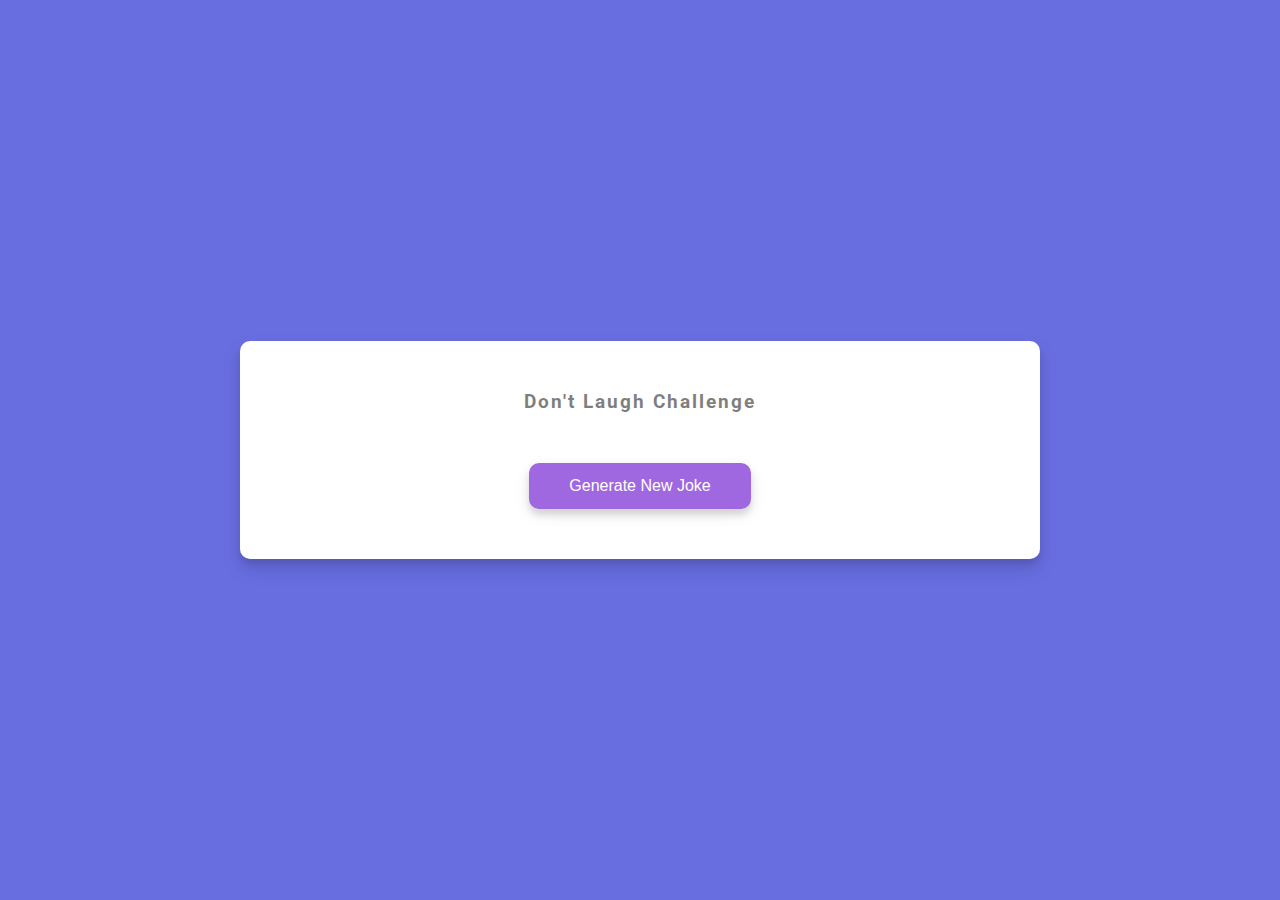
<file: Dad Jokes/index.html>
<!DOCTYPE html>
<html lang="en">
<head>
  <meta charset="UTF-8">
  <meta http-equiv="X-UA-Compatible" content="IE=edge">
  <meta name="viewport" content="width=device-width, initial-scale=1.0">
  <title>Dad Jokes</title>
  <link rel="stylesheet" href="style.css">
</head>
<body>
  <div class="container">
    <h3>Don't Laugh Challenge</h3>
    <p class="joke"></p>
    <button class="btn">Generate New Joke</button>
  </div>
  <script src="script.js"></script>
</body>
</html>
</file>
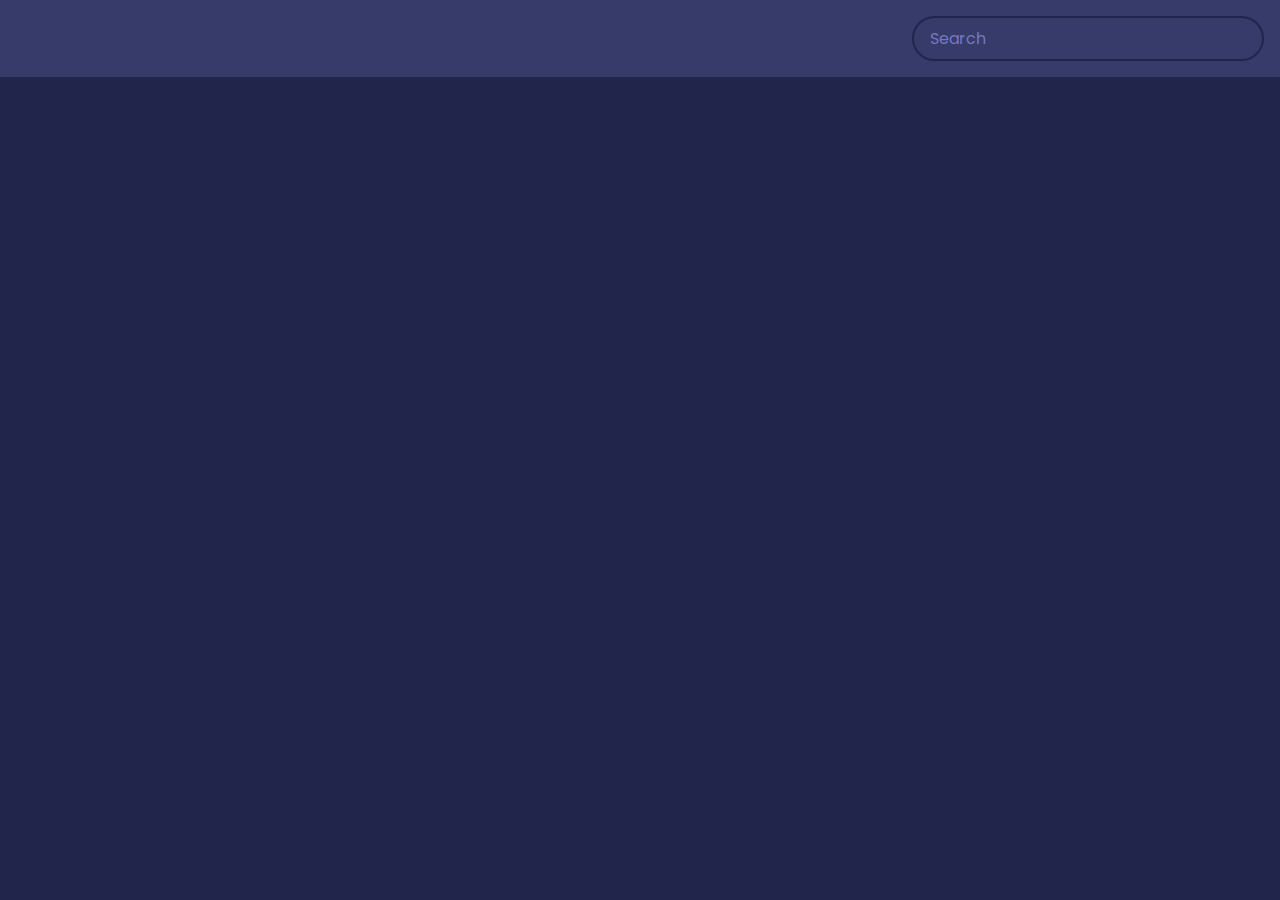
<file: Movies App/index.html>
<!DOCTYPE html>
<html lang="en">
<head>
  <meta charset="UTF-8">
  <meta http-equiv="X-UA-Compatible" content="IE=edge">
  <meta name="viewport" content="width=device-width, initial-scale=1.0">
  <title>Movie App</title>
  <link rel="stylesheet" href="style.css">
</head>
<body>
  <header>
    <form id="form">
      <input type="text" name="search" id="search" class="search" placeholder="Search">
    </form>
  </header>

  <main id="main"></main>
  <script src="script.js"></script>
</body>
</html>
</file>
<file: Dad Jokes/style.css>
@import url('https://fonts.googleapis.com/css2?family=Roboto:wght@400;700&display=swap');

* {
  box-sizing: border-box;
}

body {
  background-color: #686de0;
  font-family: 'Roboto', sans-serif;
  display: flex;
  flex-direction: column;
  align-items: center;
  justify-content: center;
  height: 100vh;
  overflow: hidden;
  margin: 0;
  padding: 20px;
}

.container {
  background-color: #fff;
  border-radius: 10px;
  box-shadow: 0 10px 20px rgba(0, 0, 0, 0.1), 0 6px 6px rgba(0, 0, 0, 0.1);
  padding: 50px 20px;
  text-align: center;
  max-width: 100%;
  width: 800px;
}

h3 {
  margin: 0;
  opacity: 0.5;
  letter-spacing: 2px;
}

.joke {
  font-size: 30px;
  letter-spacing: 1px;
  line-height: 40px;
  margin: 50px auto;
  max-width: 600px;
}

.btn {
  background-color: #9f68e0;
  color: #fff;
  border: 0;
  border-radius: 10px;
  box-shadow: 0 5px 15px rgba(0, 0, 0, 0.1), 0 6px 6px rgba(0, 0, 0, 0.1);
  padding: 14px 40px;
  font-size: 16px;
  cursor: pointer;
}

.btn:active {
  transform: scale(0.98);
}

.btn:focus {
  outline: 0;
}
</file>
<file: Movies App/style.css>
@import url("https://fonts.googleapis.com/css2?family=Poppins:wght@200;400&display=swap");

:root {
  --primary-color: #22254b;
  --secondary-color: #373b69;
  --placeholder-color: #7378c5;
}

* {
  box-sizing: border-box;
}

body {
  background-color: var(--primary-color);
  font-family: "Poppins", sans-serif;
  margin: 0;
}

header {
  padding: 1rem;
  display: flex;
  justify-content: flex-end;
  background-color: var(--secondary-color);
}

.search {
  background-color: transparent;
  border: 2px solid var(--primary-color);
  border-radius: 50px;
  font-family: inherit;
  font-size: 1rem;
  padding: 0.5rem 1rem;
  color: #fff;
}

.search::placeholder {
  color: var(--placeholder-color);
}

.search:focus {
  outline: none;
  background-color: var(--primary-color);
}

main {
  display: flex;
  flex-wrap: wrap;
  justify-content: center;
}

.movie {
  width: 300px;
  margin: 1rem;
  background-color: var(--secondary-color);
  box-shadow: 0 4px 5px rgba(0, 0, 0, 0.2);
  position: relative;
  overflow: hidden;
  border-radius: 3px;
}

.movie img {
  width: 100%;
}

.movie-info {
  color: #eee;
  display: flex;
  align-items: center;
  justify-content: space-between;
  gap: 0.2rem;
  padding: 0.5rem 1rem 1rem;
  letter-spacing: 0.5px;
}

.movie-info h3 {
  margin-top: 0px;
}

.movie-info span {
  background-color: var(--primary-color);
  padding: 0.25rem 0.5rem;
  border-radius: 3px;
  font-weight: bold;
}

.movie-info span.green {
  color: lightgreen;
}

.movie-info span.orange {
  color: orange;
}

.movie-info span.red {
  color: red;
}

.overview {
  background-color: #fff;
  padding: 2rem;
  position: absolute;
  left: 0;
  bottom: 0;
  right: 0;
  max-height: 100%;
  transform: translateY(101%);
  overflow-y: auto;
  transition: transform 0.3s ease-in;
}

.movie:hover .overview {
  transform: translateY(0);
}
</file>
